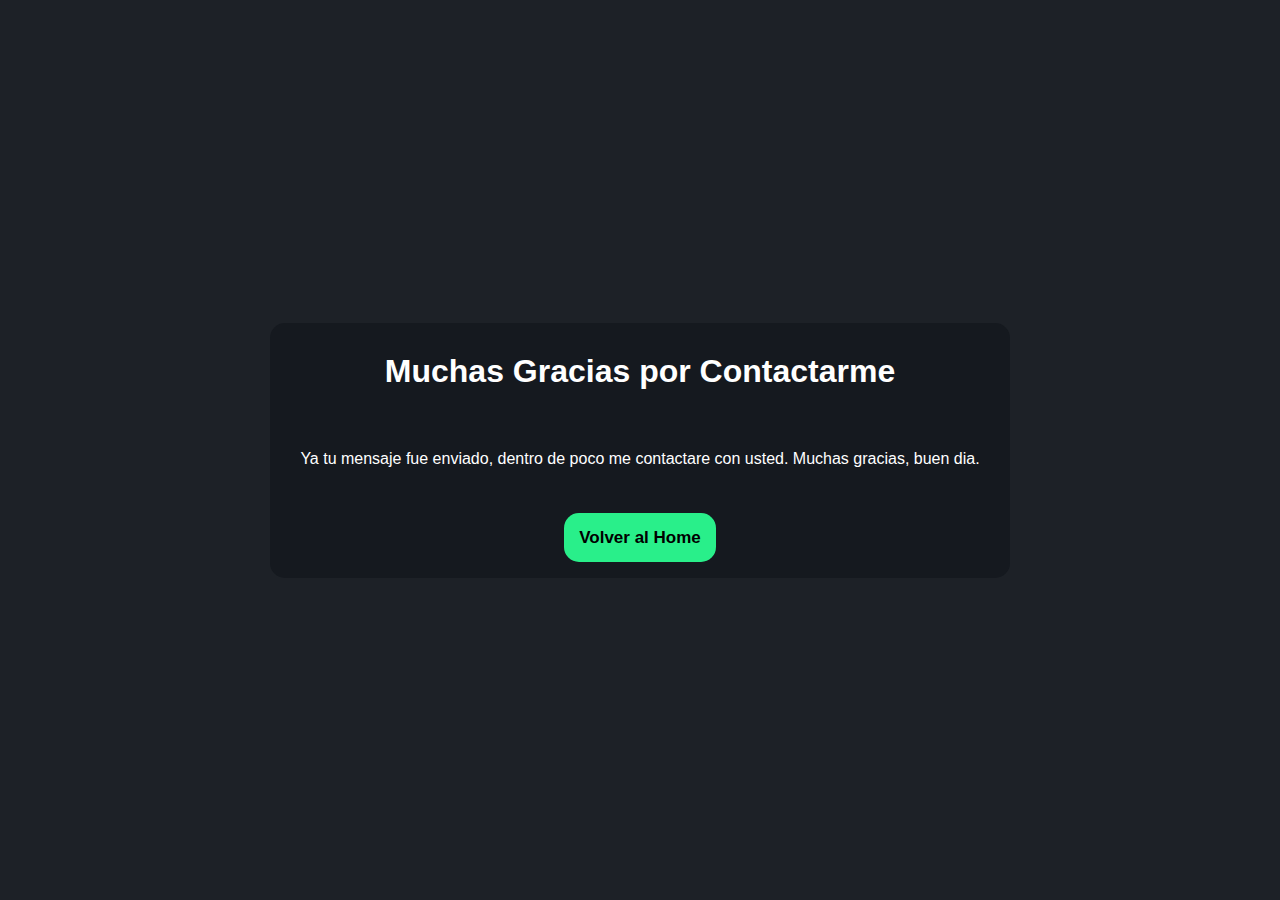
<file: gracias.html>
<!DOCTYPE html>
<html lang="en">
<head>
    <meta charset="UTF-8">
    <meta name="viewport" content="width=device-width, initial-scale=1, minimum-scale=1, maximum-scale=6">
    <meta http-equiv="Content-Type" content="text/html; charset=utf-8">
    <meta charset="utf-8" />
    <title>Mi persona: Nestor Salom</title>
    <meta name="description" content="Soy desarrollor web y desarrollor de aplicaciones de escritorio, que fusiona la creatividad con la responsabilidad para crear experiencias digitales únicas.">
    
    <meta name="product_id" content="102856451">

    <meta property="fb:admins" content="100000984792126">
    <meta property="fb:app_id" content="255986568181021">

    <meta property="og:site_name" content="Mi persona: Nestor Salom">
    <meta property="og:description" content="Soy desarrollor web y desarrollor de aplicaciones de escritorio, que fusiona la creatividad con la responsabilidad para crear experiencias digitales únicas.">
    <meta property="og:title" content="Programador Junior: Nestor Salom">
    <meta property="og:url" content="https://ndsmart.000webhostapp.com/gracias">
    <meta property="og:image" content="./img/prensent.png">
    <meta property="og:updated_time" content="2024-01-28T10:35:47+00:00">
    <meta property="og:type" content="website">

    <meta property="twitter:card" content="summary">
    <meta property="twitter:site_name" content="Mi persona: Nestor Salom">
    <meta property="twitter:description" content="Soy desarrollor web y desarrollor de aplicaciones de escritorio, que fusiona la creatividad con la responsabilidad para crear experiencias digitales únicas.">
    <meta property="twitter:title" content="Programador Junior: Nestor Salom">
    <meta property="twitter:url" content="https://ndsmart.000webhostapp.com/gracias">
    <meta property="twitter:image" content="./img/prensent.png">
    <meta property="twitter:updated_time" content="2024-01-28T10:35:47+00:00">

    <link rel="shortcut icon" href="./img/favicon.ico" type="image/x-icon">
    <meta rel="canonical" href="https://ndsmart.000webhostapp.com/gracias">
    <meta name="robots" content="NOODP,NOYDIR">

    <style>
        *{
            box-sizing: border-box;
            font-family: "Open Sans", sans-serif;
            margin: 0;
            padding: 0;
            text-decoration: none;
        }

        body{
            background-color: rgb(29, 33, 39);
            height: 100vh;
            width: 100%;
        }
        main{
            height: 100%;
            width: 100%;
            display: flex;
            align-items: center;
            justify-content: center;
        }
        .conent-gracias{
            display: inline-flex;
            align-items: center;
            justify-content: center;
            flex-direction: column;
            gap: 60px;
            height: auto;
            width: auto;
            background-color: #15191f;
            border-radius: 15px;
            padding: 30px;
            color: #fff;
        }
        a{
            color: #000;
            font-weight: bold;
            font-size: 17px;
            padding: 15px;
            background-color: #29ef8a;
            border-radius: 15px;
        }
        .iluminacion {
            position: absolute;
            inset: 0;
            z-index: -1;
            pointer-events: none;
        }
    </style>
</head>
<body class="posicionMouse">
    <main>
        <div class="conent-gracias">
            <h1>Muchas Gracias por Contactarme</h1>
            <p>Ya tu mensaje fue enviado, dentro de poco me contactare con usted. Muchas gracias, buen dia.</p>
            <div>
                <a href="./">Volver al Home</a>
            </div>
        </div>
    </main>
    <div class="iluminacion"></div><!--  Efecto de Iluminacion -->

    <script src="./js/efectoLuz.js"></script>
</body>
</html>
</file>
